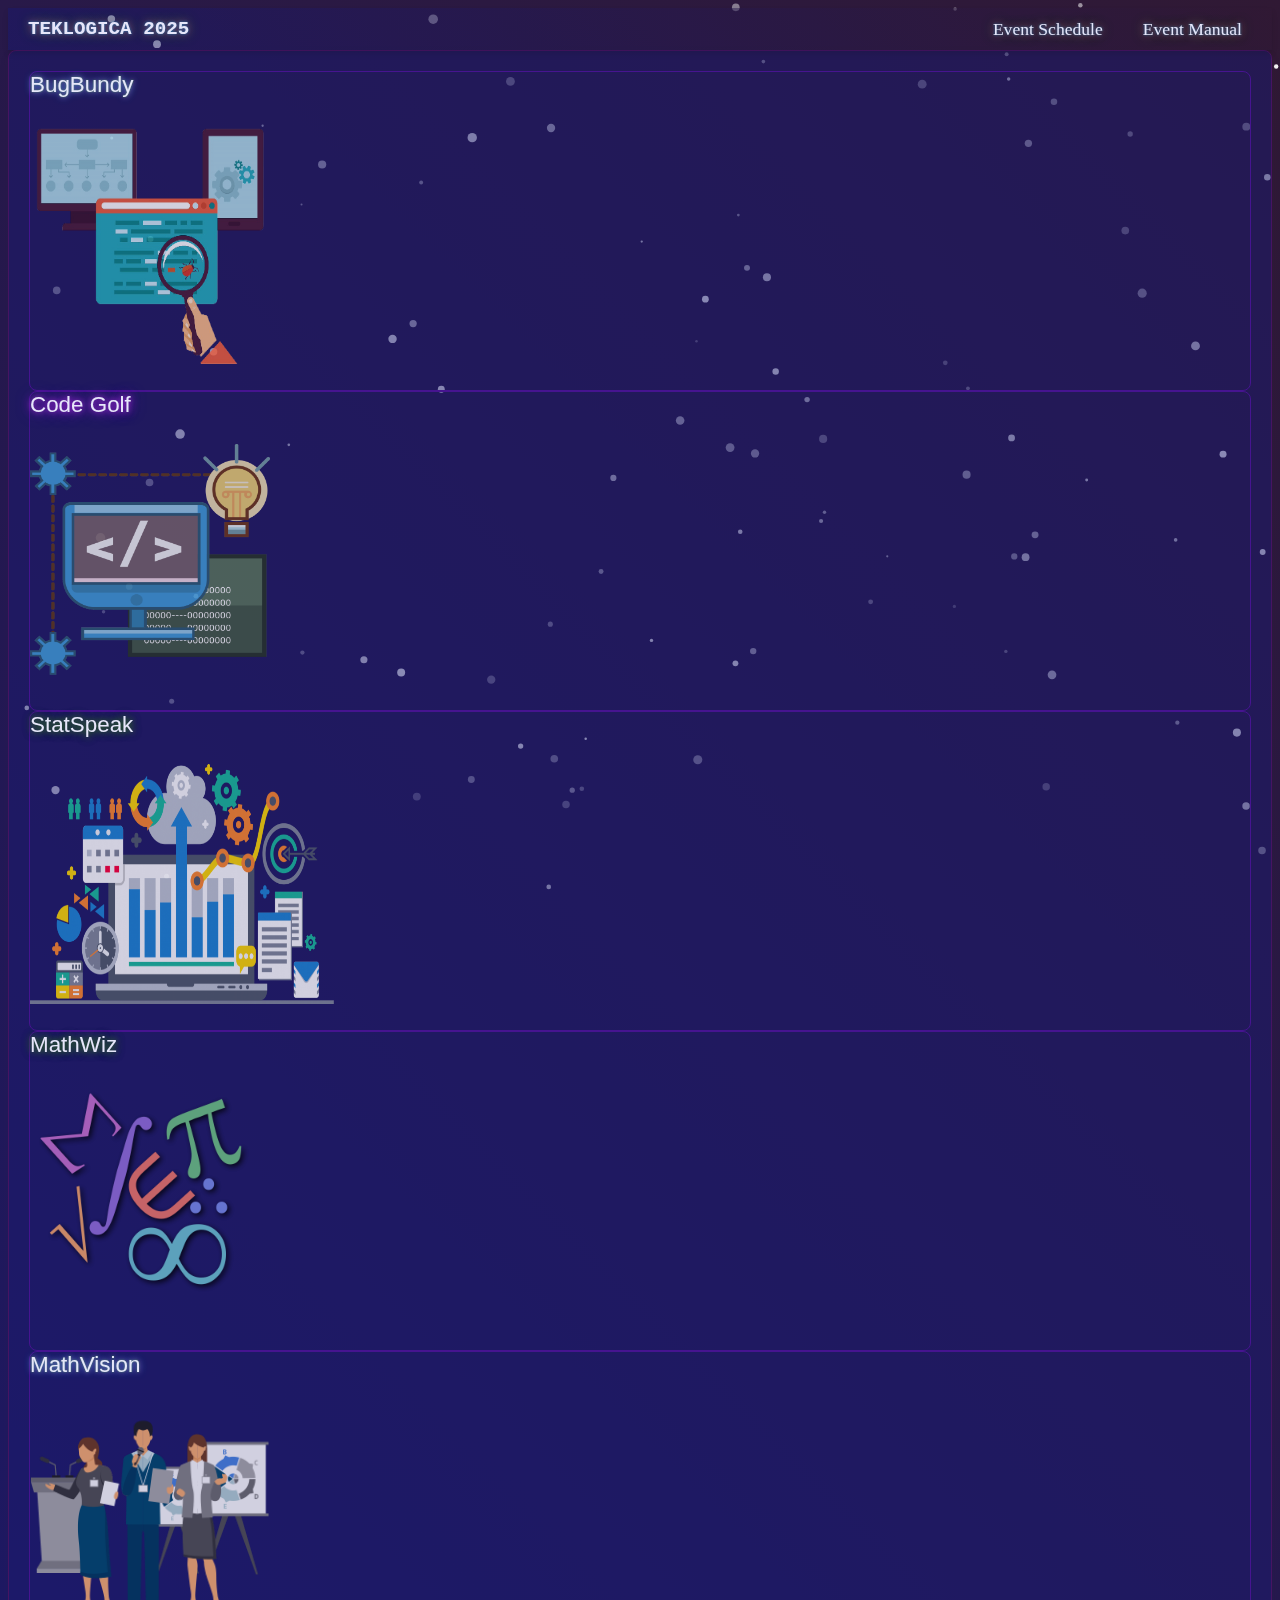
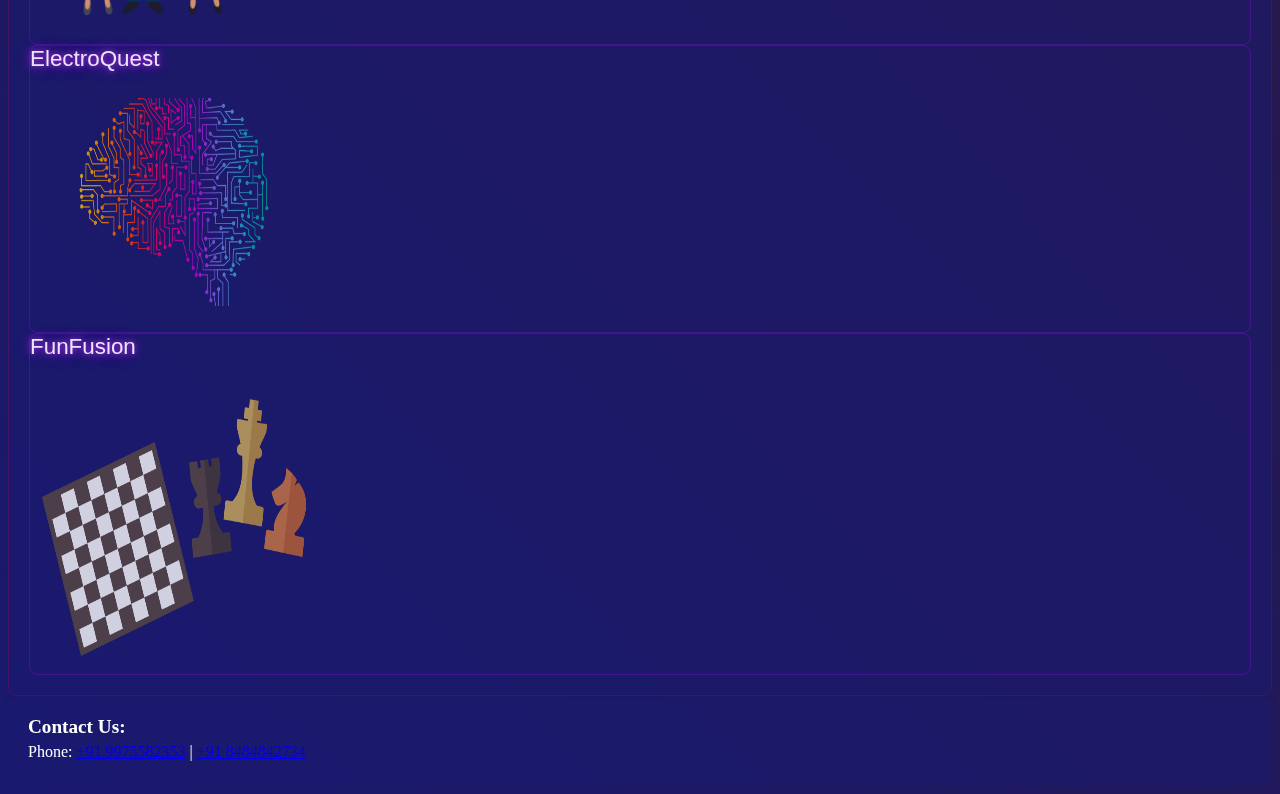
<file: event.html>
<!DOCTYPE html5>
<html lang="en">
  <head>
    <meta charset="UTF-8" />
    <meta name="viewport" content="width=device-width, initial-scale=1.0" />
    <title>TEKLOGICA 2025</title>
    <link rel="icon" type="image/png" href="icon.png" />
    <link rel="stylesheet" href="styles.css" />
    <link
      href="https://cdn.jsdelivr.net/npm/bootstrap@5.3.2/dist/css/bootstrap.min.css"
      rel="stylesheet"
      integrity="sha384-T3c6CoIi6uLrA9TneNEoa7RxnatzjcDSCmG1MXxSR1GAsXEV/Dwwykc2MPK8M2HN"
      crossorigin="anonymous"
    />
    <link
      href="https://fonts.googleapis.com/css2?family=Garamond:wght@400;700&family=Playfair+Display:wght@700&display=swap"
      rel="stylesheet"
    />

    <!-- Google tag (gtag.js) -->
    <script async src="https://www.googletagmanager.com/gtag/js?id=G-ZYDKZS6BCF"></script>
    <script>
      window.dataLayer = window.dataLayer || [];
      function gtag() {
        dataLayer.push(arguments);
      }
      gtag('js', new Date());

      gtag('config', 'G-ZYDKZS6BCF');
    </script>
  </head>
  <body>
    <canvas id="sparkleCanvas"></canvas>
    <nav
      style="
        background: linear-gradient(45deg, rgba(25, 25, 112, 0.5), rgba(48, 25, 52, 0.5));
        color: white;
        padding: 10px 20px;
        position: sticky;
        top: 0;
        z-index: 1000;
        box-shadow: 0 4px 6px rgba(0, 0, 0, 0.1);
      "
    >
      <ul
        style="
          list-style: none;
          margin: 0;
          padding: 0;
          display: flex;
          justify-content: space-between;
          align-items: center;
        "
      >
        <!-- Brand Name -->
        <li>
          <a href="index.html" class="title-secondary" style="text-decoration: none"> TEKLOGICA 2025 </a>
        </li>

        <!-- Navigation Links -->
        <div style="display: flex; gap: 20px; font-family: 'Garamond', serif; font-size: 1.1rem">
          <li>
            <a
              href="time.html"
              class="li-a"
              onmouseover="this.style.color='#FF69B4'"
              onmouseout="this.style.color='rgba(230, 230, 250, 1)'"
            >
              Event Schedule
            </a>
          </li>
          <li>
            <a
              href="event.html"
              class="li-a"
              onmouseover="this.style.color='#FF69B4'"
              onmouseout="this.style.color='rgba(230, 230, 250, 1)'"
            >
              Event Manual
            </a>
          </li>
        </div>
      </ul>
    </nav>

    <div class="container text-center my-3">
      <!-- Centered container -->
      <div class="row row-cols-1 row-cols-md-2 g-3">
        <!-- 2 columns per row -->

        <!--COMPUTER SCIENCE EVENTS-->
        <div class="col">
          <div class="p-3 container-fluid">
            <div class="dropdown">
              <span class="para blue-p"
                >BugBundy <br /><br />
                <img src="cs.png" style="width: 15rem; height: 15rem; opacity: 80%" />
                <br /><br />
              </span>
              <div class="dropdown-text para1 blue-m">
                <h6>The Ultimate Debugging Challenge</h6>
                <br />
                <p>
                  BugBundy is a fast-paced competition where participants race against time to spot and
                  fix code bugs. Test your skills, showcase your expertise, and compete for glory in this
                  thrilling tech showdown!
                </p>
              </div>
            </div>
          </div>
        </div>

        <!--COMPUTER SCIENCE EVENTS-->
        <div class="col">
          <div class="p-3 container-fluid">
            <div class="dropdown">
              <span class="para purple-p"
                >Code Golf <br /><br />
                <img src="code_golf.png" style="width: 15rem; height: 15rem; opacity: 80%" />
                <br /><br />
              </span>
              <div class="dropdown-text para1 purple-p">
                <h6>The Ultimate Coding Challenge</h6>
                <br />
                <p>
                  Code Golf is the ultimate challenge for programmers who love a good puzzle! The goal?
                  Write the shortest code possible to solve a problem, using clever tricks and language
                  shortcuts. It’s all about creativity, brevity, and thinking outside the box. The one
                  with the most compact solution takes the crown!
                </p>
              </div>
            </div>
          </div>
        </div>

        <!--STATISTICS POSTERS DESCRIPTIONS-->
        <div class="col">
          <div class="p-3 container-fluid">
            <div class="dropdown">
              <span class="para green-p">
                StatSpeak <br /><br />
                <img src="stats1.png" style="width: 19rem; height: 15rem; opacity: 80%" />
                <br /><br />
              </span>
              <div class="dropdown-text para1 green-p">
                <h6>Statistics Presentation Competition</h6>
                <br />
                <p>
                  StatSpeak provides a platform to explore and present insightful statistical concepts
                  and analyses. Showcase your data-driven ideas, share compelling stories, and inspire
                  with the power of statistics!
                </p>
                <br />
                <h6><u>TOPIC</u></h6>
                <br />
                Role of AI in Data Analytics.
              </div>
            </div>
          </div>
        </div>

        <!--MATHEMATICS APTITUDE-->
        <div class="col">
          <div class="p-3 container-fluid">
            <div class="dropdown">
              <span class="para green-p"
                >MathWiz <br /><br />
                <img src="maths.png" style="width: 15rem; height: 15rem; opacity: 80%" />
                <br /><br />
              </span>
              <div class="dropdown-text para1 green-p">
                <h6>Mathematics Aptitude Challenge</h6>
                <br />
                <p>
                  MathWiz is a stimulating competition that tests your logical thinking and
                  problem-solving abilities. Sharpen your mind, tackle intriguing math problems, and
                  prove your aptitude in this exciting challenge!
                </p>
              </div>
            </div>
          </div>
        </div>

        <!-- MATHEMATICCS POSTER DESCRIPTION-->
        <div class="col">
          <div class="p-3 container-fluid">
            <div class="dropdown">
              <span class="para blue-p">
                MathVision <br /><br />
                <img src="mathppt.png" style="width: 15rem; height: 15rem; opacity: 80%" />
                <br />
              </span>
              <div class="dropdown-text para1 blue-m">
                <h5><b>Mathematics Presentation Competition </b></h5>
                <br />
                <p>
                  MathVision is a platform to showcase your analytical skills and creativity through
                  captivating mathematics presentations. Dive into concepts, present innovative ideas,
                  and inspire others with the beauty of math!
                </p>
                <br />
                <h5><u>TOPICS</u></h5>
                <br />
                <ol style="text-align: left">
                  <li>
                    <h6><b>Cryptography: The Math Behind Secure Communication</b></h6>
                    <ul type="none">
                      <li>
                        Exploring encryption techniques like RSA, AES, and the role of prime numbers in
                        securing data.
                      </li>
                    </ul>
                  </li>
                  <br />
                  <li>
                    <h6><b>Linear Algebra in Computer Graphics and AI</b></h6>
                    <ul type="none">
                      <li>
                        Applications of matrices, vectors, and transformations in machine learning and 3D
                        rendering.
                      </li>
                    </ul>
                  </li>
                  <br />
                  <li>
                    <h6><b>Chaos Theory: The Butterfly Effect in Mathematics</b></h6>
                    <ul type="none">
                      <li>
                        Understanding sensitive dependence on initial conditions and its role in
                        simulations.
                      </li>
                    </ul>
                  </li>
                  <br />
                  <li>
                    <h6><b>Computational Geometry: Algorithms Behind Spatial Data</b></h6>
                    <ul type="none">
                      <li>Applications of geometric algorithms in robotics, GIS, and computer vision</li>
                    </ul>
                  </li>
                  <br />
                  <li>
                    <h6><b>Boolean Algebra: The Foundation of Logic Circuits</b></h6>
                    <ul type="none">
                      <li>
                        Visualizing truth tables, Karnaugh maps, and their role in digital systems.
                      </li>
                    </ul>
                  </li>
                </ol>
              </div>
            </div>
          </div>
        </div>

        <!--ELECTRONICS POSTER DESCRIPTION-->
        <div class="col">
          <div class="p-3 container-fluid">
            <div class="dropdown">
              <span class="para purple-p"
                >ElectroQuest <br />
                <br />
                <img src="electronics.png" style="width: 18rem; height: 13rem; opacity: 80%" />
                <br /><br />
              </span>
              <div class="dropdown-text para1 purple-p">
                <h5><b>Poster and Project Competition</b></h5>
                <br />
                <p>
                  ElectroQuest invites budding innovators to showcase their creativity and technical
                  skills through exciting poster presentations and project demonstrations. Bring your
                  ideas to life and inspire others in this electrifying competition!
                </p>
                <br />
                <h6><u>TOPICS</u></h6>
                <br />
                <ol style="text-align: left">
                  <li>
                    <b> Advances in semiconductor technology :</b> From Silicon to Gallium Nitride and
                    willow
                  </li>
                  <br />

                  <li><b>Edge AI :</b> Bringing intelligence to device level</li>
                  <br />

                  <li><b>Implantable Electronics :</b> The future of health care</li>
                  <br />

                  <li><b>Cyber Security in IoT devices</b></li>
                  <br />

                  <li><b>Career in Electronics :</b> Inspiring the next generation</li>
                  <br />
                </ol>
              </div>
            </div>
          </div>
        </div>

        <!--NON TECHNICAL EVENTS-->
        <div class="col">
          <div class="p-3 container-fluid">
            <div class="dropdown">
              <span class="para purple-p"
                >FunFusion <br /><br />
                <img src="chess.png" style="width: 18rem; height: 18rem; opacity: 80%" />
                <br />
              </span>
              <div class="dropdown-text para1 purple-p">
                <h6>Non-Technical Events</h6>
                <br />
                <p>
                  Unleash your creativity and have fun with our exciting lineup of non-technical events!
                  From cracking Sudoku puzzles and solving Rubik's cubes to creating engaging reels and
                  delivering hilarious stand-up comedy, there's something for everyone to enjoy and
                  showcase their unique talents. Join us for a day full of excitement and laughter!
                </p>

                <ul type="none">
                  <b>
                    <li>Chess</li>

                    <li>Sudoko</li>

                    <li>Rubix cube</li>

                    <li>Reel Making </li>
                  </b>
                </ul>
              </div>
            </div>
          </div>
        </div>
      </div>
    </div>

    <footer class="footer mt-2 py-1 text-center">
      <div style="background: rgba(25, 25, 112, 0.5); color: white; padding: 20px; border-radius: 8px">
        <div>
          <p style="margin: 0; font-size: 1.2rem; font-weight: bold">Contact Us:</p>
          <p style="margin: 5px 0; font-size: 1rem">
            Phone:
            <a
              href="tel:+919975582353"
              class="text-light"
              onmouseover="this.style.color='#FF69B4'"
              onmouseout="this.style.color='white'"
              >+91 9975582353</a
            >
            |
            <a
              href="tel:+918484842734"
              class="text-light"
              onmouseover="this.style.color='#FF69B4'"
              onmouseout="this.style.color='white'"
              >+91 8484842734</a
            >
          </p>
        </div>
      </div>
    </footer>

    <script src="script.js"></script>
  </body>
</html>
</file>
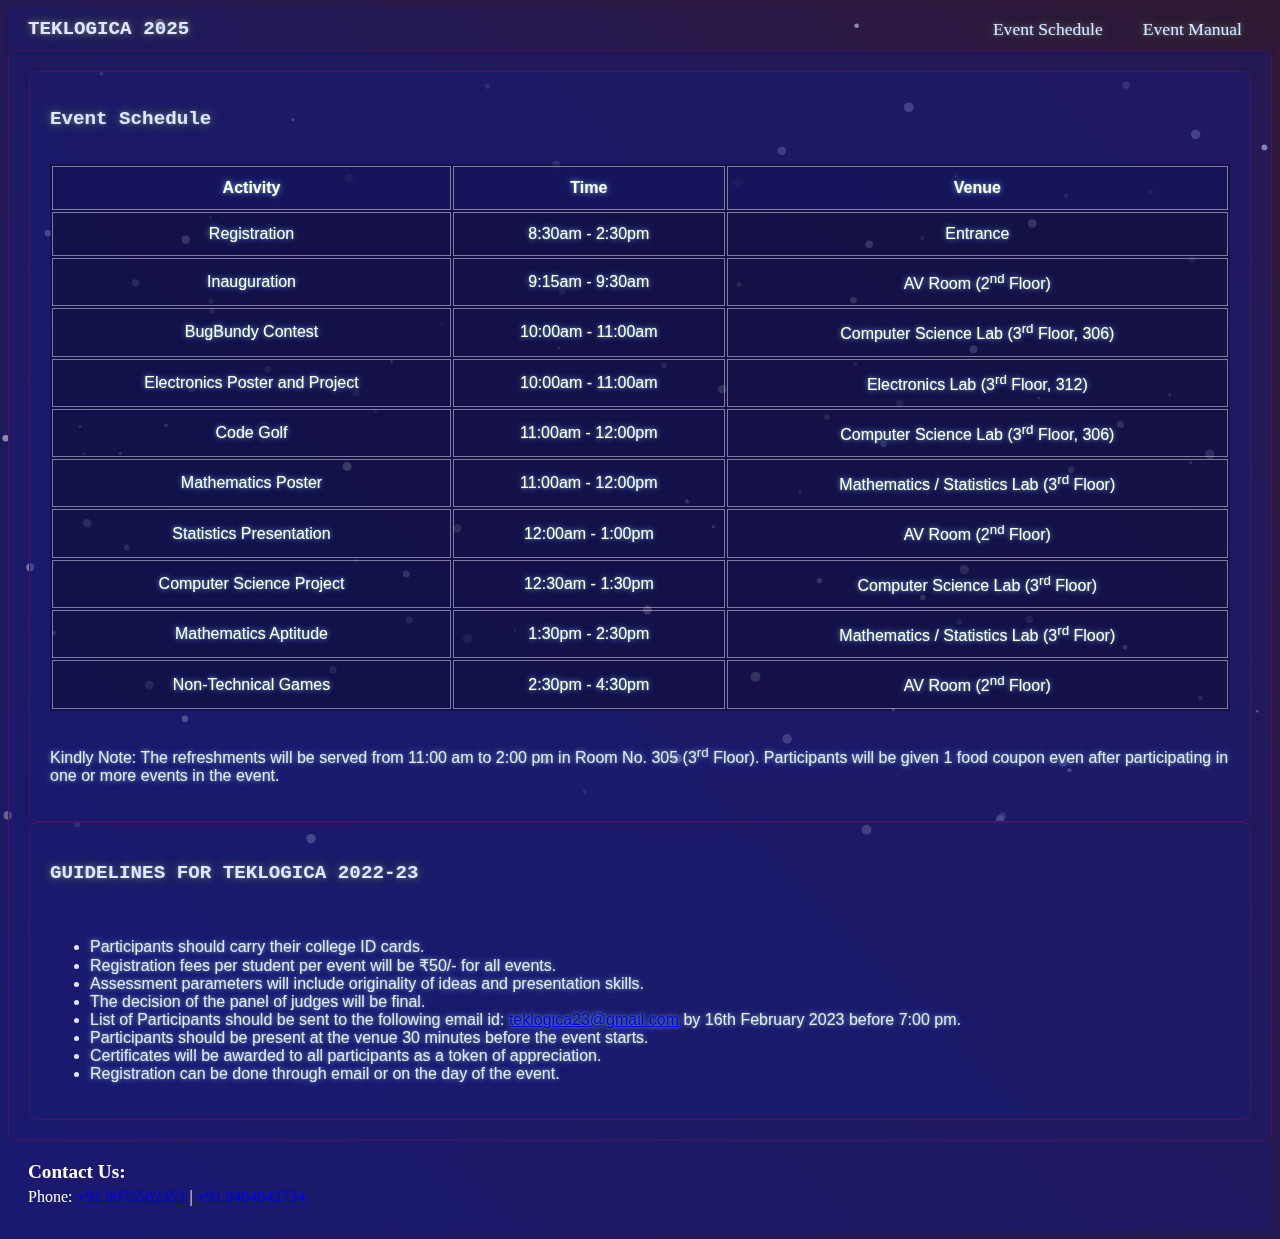
<file: time.html>
<!DOCTYPE html5>
<html lang="en">
  <head>
    <meta charset="UTF-8" />
    <meta name="viewport" content="width=device-width, initial-scale=1.0" />
    <title>TEKLOGICA 2025</title>
    <link rel="stylesheet" href="styles.css" />
    <link rel="icon" type="image/png" href="icon.png" />
    <link
      href="https://cdn.jsdelivr.net/npm/bootstrap@5.3.2/dist/css/bootstrap.min.css"
      rel="stylesheet"
      integrity="sha384-T3c6CoIi6uLrA9TneNEoa7RxnatzjcDSCmG1MXxSR1GAsXEV/Dwwykc2MPK8M2HN"
      crossorigin="anonymous"
    />
    <link
      href="https://fonts.googleapis.com/css2?family=Garamond:wght@400;700&family=Playfair+Display:wght@700&display=swap"
      rel="stylesheet"
    />

    <!-- Google tag (gtag.js) -->
    <script async src="https://www.googletagmanager.com/gtag/js?id=G-ZYDKZS6BCF"></script>
    <script>
      window.dataLayer = window.dataLayer || [];
      function gtag() {
        dataLayer.push(arguments);
      }
      gtag('js', new Date());

      gtag('config', 'G-ZYDKZS6BCF');
    </script>
  </head>
  <body>
    <canvas id="sparkleCanvas"></canvas>
    <nav
      style="
        background: linear-gradient(45deg, rgba(25, 25, 112, 0.5), rgba(48, 25, 52, 0.5));
        color: white;
        padding: 10px 20px;
        position: sticky;
        top: 0;
        z-index: 1000;
        box-shadow: 0 4px 6px rgba(0, 0, 0, 0.1);
      "
    >
      <ul
        style="
          list-style: none;
          margin: 0;
          padding: 0;
          display: flex;
          justify-content: space-between;
          align-items: center;
        "
      >
        <!-- Brand Name -->
        <li>
          <a href="index.html" class="title-secondary" style="text-decoration: none"> TEKLOGICA 2025 </a>
        </li>

        <!-- Navigation Links -->
        <div style="display: flex; gap: 20px; font-family: 'Garamond', serif; font-size: 1.1rem">
          <li>
            <a
              href="time.html"
              class="li-a"
              onmouseover="this.style.color='#FF69B4'"
              onmouseout="this.style.color='rgba(230, 230, 250, 1)'"
            >
              Event Schedule
            </a>
          </li>
          <li>
            <a
              href="event.html"
              class="li-a"
              onmouseover="this.style.color='#FF69B4'"
              onmouseout="this.style.color='rgba(230, 230, 250, 1)'"
            >
              Event Manual
            </a>
          </li>
        </div>
      </ul>
    </nav>

    <div class="container text-center my-3">
      <div class="container my-4">
        <h2 class="text-center title-secondary">Event Schedule</h2>
        <br />
        <table
          class="custom-table-class para1-b"
          style="
            background-color: rgba(0, 0, 0, 0.3); /* Transparent background */
            color: white;
            border-color: rgba(230, 230, 250, 0.5);
          "
        >
          <tr>
            <th>Activity</th>
            <th>Time</th>
            <th>Venue</th>
          </tr>

          <tr>
            <td>Registration</td>
            <td>8:30am - 2:30pm</td>
            <td>Entrance</td>
          </tr>
          <tr>
            <td>Inauguration</td>
            <td>9:15am - 9:30am</td>
            <td>AV Room (2<sup>nd</sup> Floor)</td>
          </tr>
          <tr>
            <td>BugBundy Contest</td>
            <td>10:00am - 11:00am</td>
            <td>Computer Science Lab (3<sup>rd</sup> Floor, 306)</td>
          </tr>
          <tr>
            <td>Electronics Poster and Project</td>
            <td>10:00am - 11:00am</td>
            <td>Electronics Lab (3<sup>rd</sup> Floor, 312)</td>
          </tr>
          <tr>
            <td>Code Golf</td>
            <td>11:00am - 12:00pm</td>
            <td>Computer Science Lab (3<sup>rd</sup> Floor, 306)</td>
          </tr>
          <tr>
            <td>Mathematics Poster</td>
            <td>11:00am - 12:00pm</td>
            <td>Mathematics / Statistics Lab (3<sup>rd</sup> Floor)</td>
          </tr>
          <tr>
            <td>Statistics Presentation</td>
            <td>12:00am - 1:00pm</td>
            <td>AV Room (2<sup>nd</sup> Floor)</td>
          </tr>

          <tr>
            <td>Computer Science Project</td>
            <td>12:30am - 1:30pm</td>
            <td>Computer Science Lab (3<sup>rd</sup> Floor)</td>
          </tr>
          <tr>
            <td>Mathematics Aptitude</td>
            <td>1:30pm - 2:30pm</td>
            <td>Mathematics / Statistics Lab (3<sup>rd</sup> Floor)</td>
          </tr>
          <tr>
            <td>Non-Technical Games</td>
            <td>2:30pm - 4:30pm</td>
            <td>AV Room (2<sup>nd</sup> Floor)</td>
          </tr>
        </table>
        <br />
        <p class="para1-b">
          Kindly Note: The refreshments will be served from 11:00 am to 2:00 pm in Room No. 305 (3<sup
            >rd</sup
          >
          Floor). Participants will be given 1 food coupon even after participating in one or more events
          in the event.
        </p>
      </div>

      <!-- New Guidelines Section -->
      <div class="container my-4">
        <h3 class="title-secondary text-center">GUIDELINES FOR TEKLOGICA 2022-23</h3>
        <br />
        <ul class="para1-b text-start" style="margin-top: 1rem">
          <li>Participants should carry their college ID cards.</li>
          <li>Registration fees per student per event will be ₹50/- for all events.</li>
          <li>Assessment parameters will include originality of ideas and presentation skills.</li>
          <li>The decision of the panel of judges will be final.</li>
          <li>
            List of Participants should be sent to the following email id:
            <a href="mailto:teklogica23@gmail.com" class="text-light" style="text-decoration: underline"
              >teklogica23@gmail.com</a
            >
            by 16th February 2023 before 7:00 pm.
          </li>
          <li>Participants should be present at the venue 30 minutes before the event starts.</li>
          <li>Certificates will be awarded to all participants as a token of appreciation.</li>
          <li>Registration can be done through email or on the day of the event.</li>
        </ul>
      </div>
    </div>

    <footer class="footer mt-2 py-1 text-center">
      <div style="background: rgba(25, 25, 112, 0.5); color: white; padding: 20px; border-radius: 8px">
        <div>
          <p style="margin: 0; font-size: 1.2rem; font-weight: bold">Contact Us:</p>
          <p style="margin: 5px 0; font-size: 1rem">
            Phone:
            <a
              href="tel:+919975582353"
              class="text-light"
              onmouseover="this.style.color='#FF69B4'"
              onmouseout="this.style.color='white'"
              >+91 9975582353</a
            >
            |
            <a
              href="tel:+918484842734"
              class="text-light"
              onmouseover="this.style.color='#FF69B4'"
              onmouseout="this.style.color='white'"
              >+91 8484842734</a
            >
          </p>
        </div>
      </div>
    </footer>

    <script src="script.js"></script>
  </body>
</html>
</file>
<file: styles.css>
:root {
  color-scheme: light; /* Prevent system dark mode adjustments */
}

body {
  font-family: 'Garamond', serif;
  user-select: none;
  background: linear-gradient(45deg, rgba(25, 25, 112, 1), rgba(48, 25, 52, 1));
  color: #333;
}

#sparkleCanvas {
  position: fixed;
  top: 0;
  left: 0;
  width: 100%;
  height: 100%;
  z-index: -1;
  pointer-events: none;
}

.li-a {
  color: rgba(230, 230, 250, 1);
  text-decoration: none;
  padding: 5px 10px;
  transition: color 0.3s;
  text-shadow: 0 0 3px rgba(0, 191, 255, 0.5), 0 0 7px rgba(255, 20, 147, 0.5),
    0 0 12px rgba(57, 255, 20, 0.5);
}

.text-a {
  color: rgba(230, 230, 250, 1);
  text-decoration: none;
  padding: 5px 10px;
  transition: color 0.3s;
  text-shadow: 0 0 3px rgba(0, 191, 255, 0.5), 0 0 7px rgba(255, 20, 147, 0.5),
    0 0 12px rgba(57, 255, 20, 0.5);
}

.container {
  background-color: rgba(25, 25, 112, 0.5);
  border: 1px solid #461463;
  border-radius: 8px;
  padding: 20px;
  box-shadow: 0 4px 8px rgba(48, 25, 52, 0.1);
}

.container-c {
  background-color: transparent;
  border: 0.2px solid #461463;
  border-radius: 8px;
  padding: 10px;
  box-shadow: 0 4px 8px rgba(48, 25, 52, 0.1);
  width: max-content;
  max-width: 100%;
}

.rounded-img {
  border-radius: 8px;
}

.theme-name {
  font-family: 'Playfair Display', serif;
  font-size: 2rem;
  font-weight: bold;
  color: #a77a72;
  margin-top: 20px;
}
.title {
  font-family: 'Courier New', Courier, monospace;
  font-size: 1.5rem;
  font-weight: bold;
  color: rgba(230, 230, 250, 1);
  text-shadow: 0 0 3px rgba(0, 191, 255, 0.5), 0 0 7px rgba(255, 20, 147, 0.5),
    0 0 12px rgba(57, 255, 20, 0.5);
}

.title-main {
  font-family: 'Courier New', Courier, monospace;
  font-size: 2.8rem;
  font-weight: bold;
  color: rgba(230, 230, 250, 1);
  text-shadow: 0 0 3px rgba(0, 191, 255, 0.5), 0 0 7px rgba(255, 20, 147, 0.5),
    0 0 12px rgba(57, 255, 20, 0.5);
}

.title-secondary {
  font-family: 'Courier New', Courier, monospace;
  font-size: 1.2rem;
  font-weight: bold;
  color: rgba(230, 230, 250, 1);
  text-shadow: 0 0 3px rgba(0, 191, 255, 0.5), 0 0 7px rgba(255, 20, 147, 0.5),
    0 0 12px rgba(57, 255, 20, 0.5);
}

.para {
  font-family: 'Lucida Sans', 'Lucida Sans Regular', 'Lucida Grande', 'Lucida Sans Unicode', Geneva,
    Verdana, sans-serif;
  font-size: 1.4rem;
}

.para1-b {
  font-family: 'Lucida Sans', 'Lucida Sans Regular', 'Lucida Grande', 'Lucida Sans Unicode', Geneva,
    Verdana, sans-serif;
  color: rgba(230, 230, 250, 1);
  text-shadow: 0 0 7px rgba(0, 191, 255, 0.8), 0 0 5px rgba(255, 20, 147, 0.7),
    0 0 2px rgba(57, 255, 20, 0.6);
  font-size: 1rem;
}

.para1 {
  font-family: 'Lucida Sans', 'Lucida Sans Regular', 'Lucida Grande', 'Lucida Sans Unicode', Geneva,
    Verdana, sans-serif;
  font-size: 1rem;
}

.blue-p {
  color: rgba(230, 230, 250, 1);
  text-shadow: 0 0 7px rgba(0, 191, 255, 0.8), 0 0 5px rgba(255, 20, 147, 0.7),
    0 0 2px rgba(57, 255, 20, 0.6);
}

.blue-m {
  color: rgba(230, 230, 250, 1);
  text-shadow: 0 0 2px rgba(0, 191, 255, 0.8), 0 0 2px rgba(255, 20, 147, 0.7),
    0 0 2px rgba(57, 255, 20, 0.6);
}
.pink-p {
  color: rgba(230, 230, 250, 1);
  text-shadow: 0 0 7px rgba(255, 105, 180, 0.8), 0 0 5px rgba(128, 0, 128, 0.7),
    0 0 2px rgba(255, 255, 0, 0.6);
}

.pink-m {
  color: rgba(230, 230, 250, 1);
  text-shadow: 0 0 2px rgba(255, 105, 180, 0.8), 0 0 2px rgba(128, 0, 128, 0.7),
    0 0 2px rgba(255, 255, 0, 0.6);
}

.purple-p {
  color: rgba(230, 230, 250, 1);
  text-shadow: 0 0 15px rgba(138, 43, 226, 0.9), 0 0 10px rgba(148, 0, 211, 0.8),
    0 0 5px rgba(186, 85, 211, 0.7);
}

.orange-p {
  color: rgba(230, 230, 250, 1);
  text-shadow: 0 0 2px rgba(255, 165, 0, 0.8), 0 0 2px rgba(255, 0, 0, 0.7),
    0 0 2px rgba(255, 255, 0, 0.6);
}

.green-p {
  color: rgba(230, 230, 250, 1);
  text-shadow: 0 0 10px rgba(30, 109, 17, 0.9), 0 0 8px rgba(27, 48, 40, 0.8),
    0 0 5px rgba(94, 123, 94, 0.7);
}

.dropdown {
  position: relative;
  display: inline-block;
  border: 1px solid #461490;
  border-radius: 8px;
}

.dropdown-content {
  display: none;
  position: absolute;
  min-width: 10rem;
  box-shadow: 0rem 0.5rem 1rem 0rem rgba(0, 0, 0, 0.2);
  padding: 0.75rem 1rem;
  z-index: 1;
}

/* Slide-down text container (initially hidden) */
.dropdown-text {
  max-height: 0;
  overflow: hidden; /* Hide text when not visible */
  transition: max-height 0.5s ease-in-out, padding 0.5s ease-in-out; /* Smooth transition for sliding down */

  padding: 0 1rem;
}

.dropdown:hover .dropdown-content {
  display: block;
}

/* Show the text below when hovering */
.dropdown:hover .dropdown-text {
  max-height: 62.5rem; /* Allow the text to expand */
  padding: 0.75rem 1rem; /* Add padding to the text container */
}

.custom-table-class {
  width: 100%;
  max-width: 100%;
  background-color: transparent;
  text-align: center;
}

.custom-table-class th {
  background: rgba(25, 25, 112, 0.5);
  color: white;
}

.custom-table-class th,
.custom-table-class td {
  padding: 0.75rem;
  border: 1px solid rgba(230, 230, 250, 0.5);
}

.custom-table-class th {
  font-weight: bold;
}

.logo-size {
  width: 5rem;
  height: 5rem;
}
</file>
